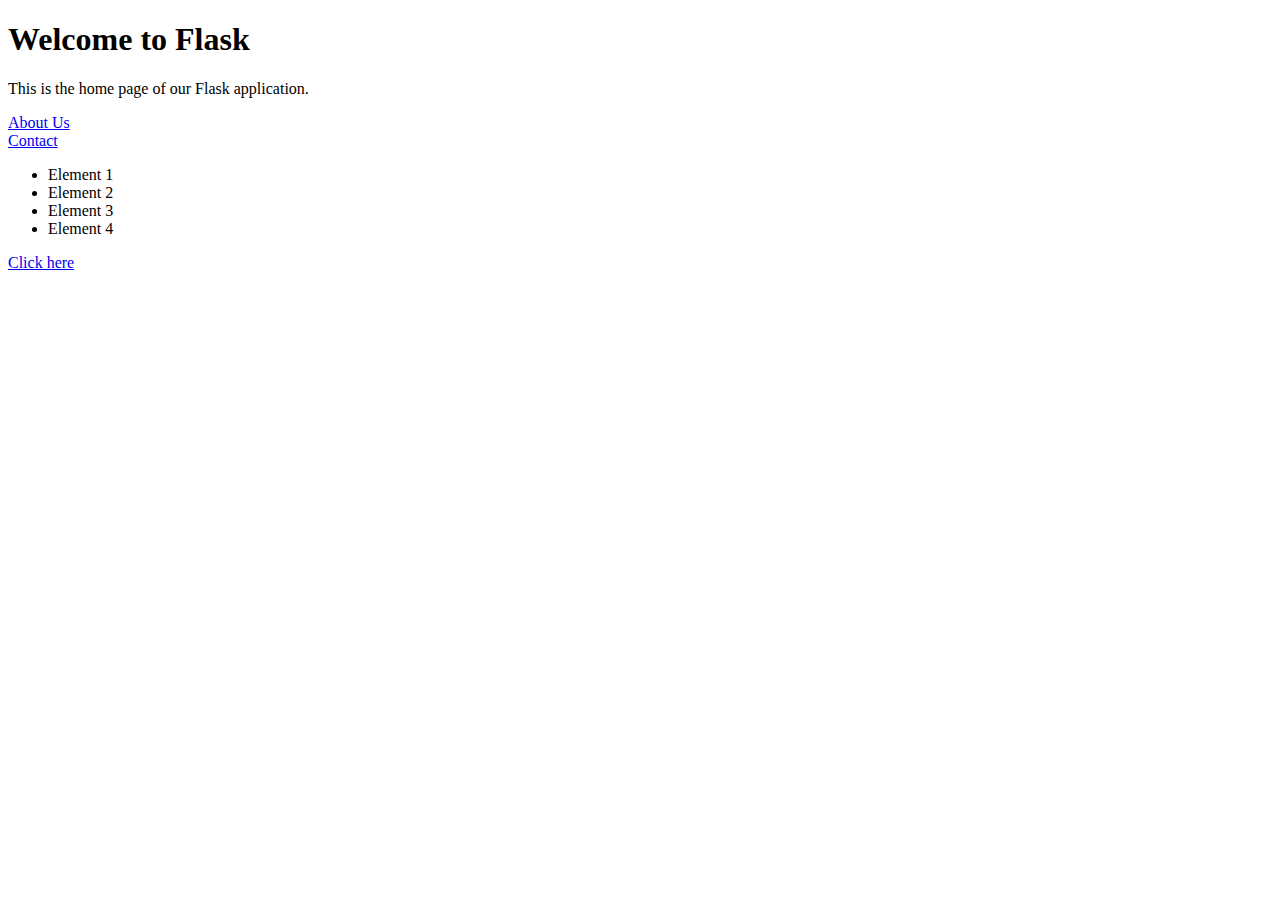
<file: app/templates/index.html>
<!DOCTYPE html>
<html lang="en">
<head>
    <meta charset="UTF-8">
    <meta name="viewport" content="width=device-width, initial-scale=1.0">
    <title>Home</title>
</head>
<body>
    <h1>Welcome to Flask</h1>
    <p>This is the home page of our Flask application.</p>
    <div>
        <a href="/about">About Us</a>
    </div>

    <div>
        <a href="/contact">Contact</a>
    </div>

    <div>
        <ul>
            <li>Element 1</li>
            <li>Element 2</li>
            <li>Element 3</li>
            <li>Element 4</li>
        </ul>
    </div>

    <div>
        <a href="https://ya.ru/images/search?from=tabbar&img_url=http%3A%2F%2Fi.pinimg.com%2F736x%2F6e%2F73%2F4b%2F6e734bde7863653bd9ccf408466ddf6f.jpg&lr=4&p=1&pos=9&rpt=simage&text=картинки">Click here</a>
    </div>



</body>
</html>
</file>
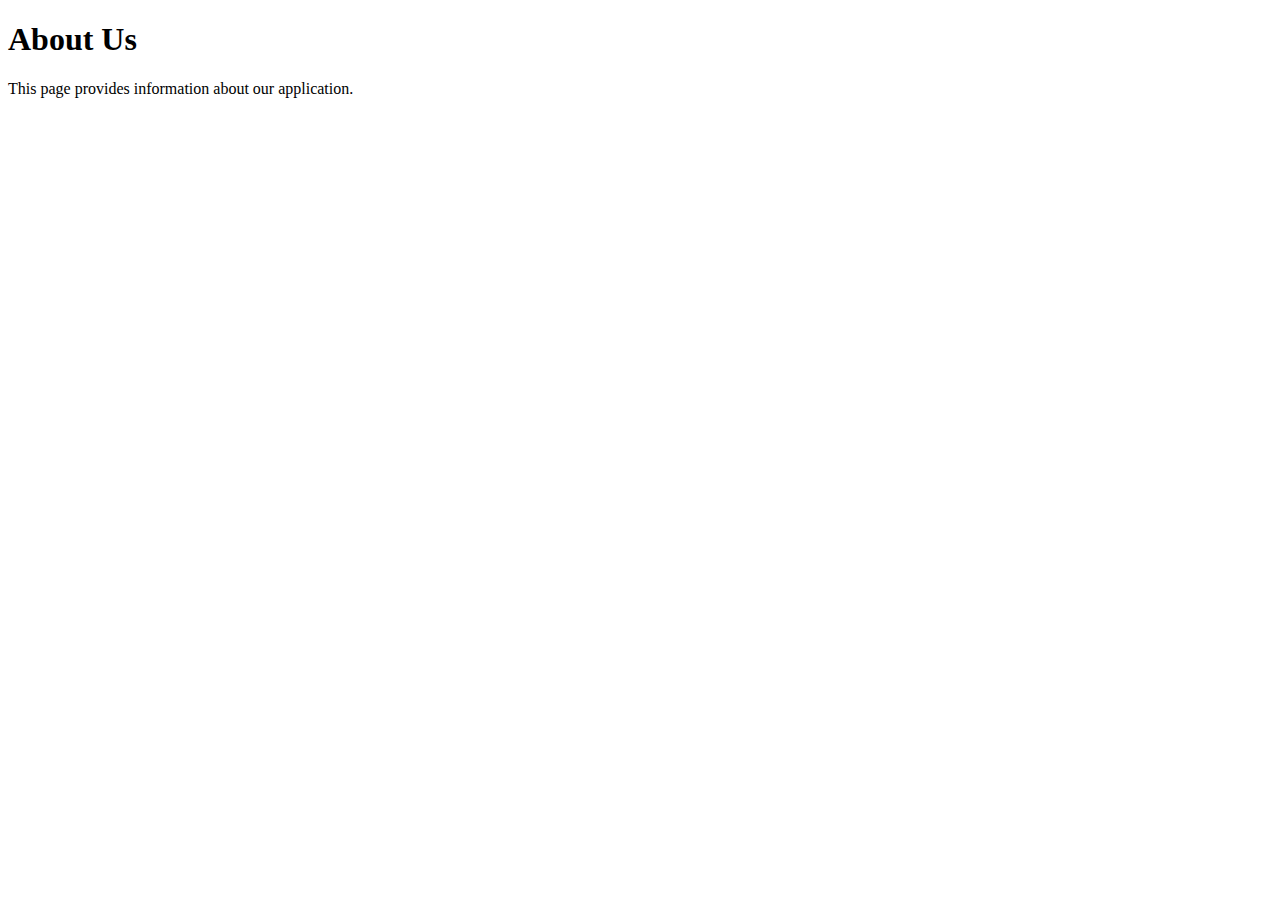
<file: app/templates/about.html>
<!DOCTYPE html>
<html lang="en">
<head>
    <meta charset="UTF-8">
    <meta name="viewport" content="width=device-width, initial-scale=1.0">
    <title>About</title>
</head>
<body>
    <h1>About Us</h1>
    <p>This page provides information about our application.</p>
</body>
</html>
</file>
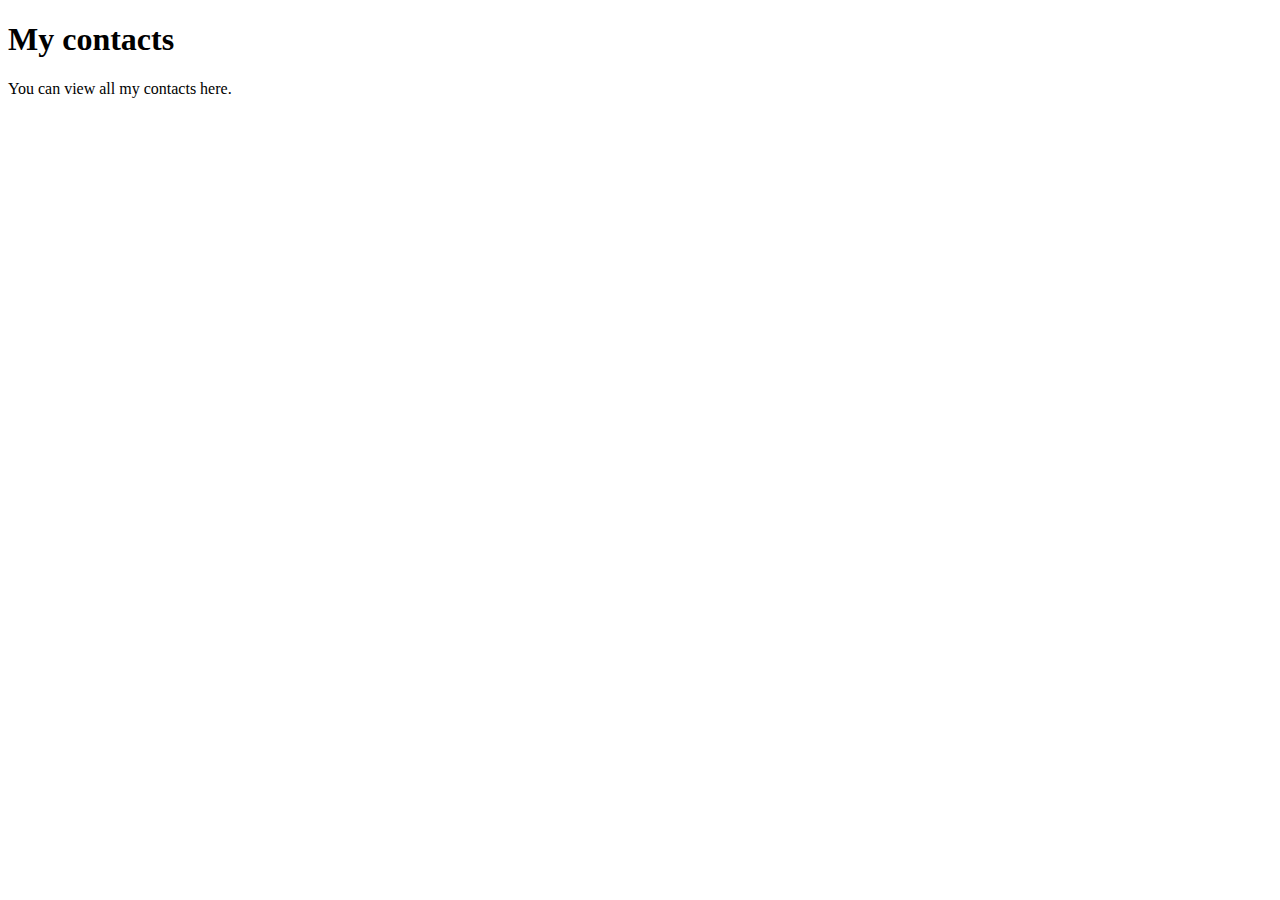
<file: app/templates/contact.html>
<!DOCTYPE html>
<html lang="en">
<head>
    <meta charset="UTF-8">
   <meta name="viewport" content="width=device-width, initial-scale=1.0">
    <title>Contact</title>
</head>
<body>
    <h1>My contacts</h1>
    <p>You can view all my contacts here.</p>
</body>
</html>
</file>
